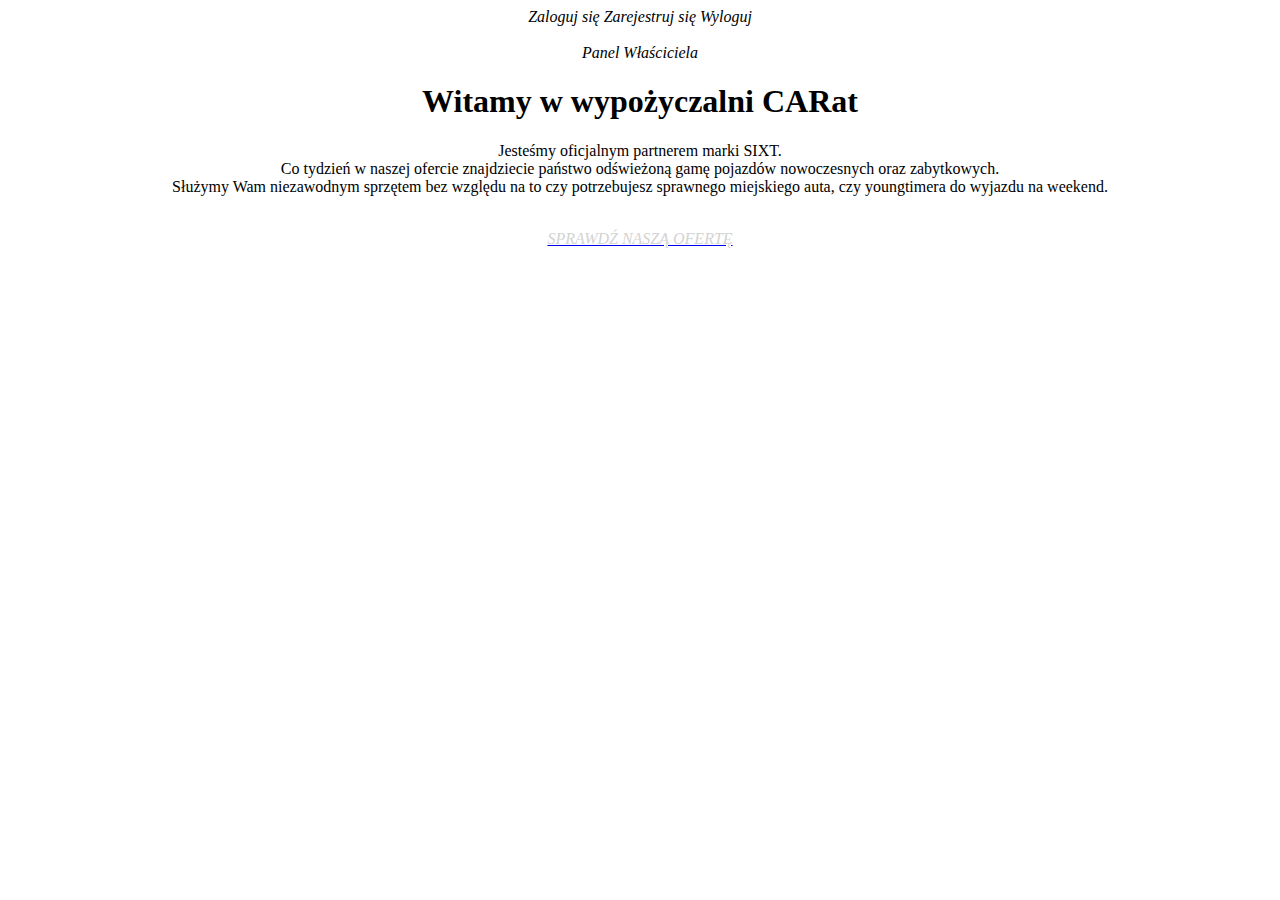
<file: src/main/resources/templates/index.html>
<!DOCTYPE html>
<html lang="en" xmlns:th="http://www.thymeleaf.org"
      xmlns:layout="http://www.ultraq.net.nz/thymeleaf/layout"
      layout:decorate="~{layout}">
<head>
    <link rel="stylesheet"
          href="https://use.fontawesome.com/releases/v5.4.1/css/all.css"
          integrity="sha384-5sAR7xN1Nv6T6+dT2mhtzEpVJvfS3NScPQTrOxhwjIuvcA67KV2R5Jz6kr4abQsz"
          crossorigin="anonymous">
    <title>CARat&#174;</title>

</head>
<body>

<div layout:fragment="content" align="center">
    <a th:if="${userContext.poswiadczeniaUzytkownika.isEmpty()}" th:href="@{/zaloguj}" class="btn btn-primary"><i
            class="fas fa-user"> Zaloguj się </i></a>
    <a th:if="${userContext.poswiadczeniaUzytkownika.isEmpty()}" th:href="@{/zarejestruj}" class="btn btn-primary"><i
            class="fas fa-users"> Zarejestruj się </i></a>
    <a th:if="${!userContext.poswiadczeniaUzytkownika.isEmpty()}" th:href="@{/wyloguj}" class="btn btn-danger"><i
            class="fas fa-sign-out-alt"> Wyloguj </i></a>
    <br><br><a th:if="${rola.equalsIgnoreCase('boss')}" th:href="@{/boss}" class="btn btn-success"><i
            class="fas fa-dollar-sign"> Panel Właściciela </i></a>
    <section class="my-5">
        <div class="container">
            <div class="row">
                <div class="col-md-12">


                    <h1>Witamy w wypożyczalni CARat</h1>
                    <p> Jesteśmy oficjalnym partnerem marki SIXT. <br/>
                        Co tydzień w naszej ofercie znajdziecie państwo odświeżoną gamę pojazdów nowoczesnych oraz zabytkowych.<br/>
                    Służymy Wam niezawodnym sprzętem bez względu na to czy potrzebujesz sprawnego miejskiego auta, czy youngtimera do wyjazdu na weekend.</p>
                    <p class="my-5">
                        <a href="/pojazdy" class="btn btn-primary"><i
                                class="fas fa-car fa-1x" style="color:lightgray"><br>SPRAWDŹ NASZĄ OFERTĘ</i></a>
                    </p>
                </div>
            </div>
        </div>
    </section>
</div>

</body>
</html>
</file>
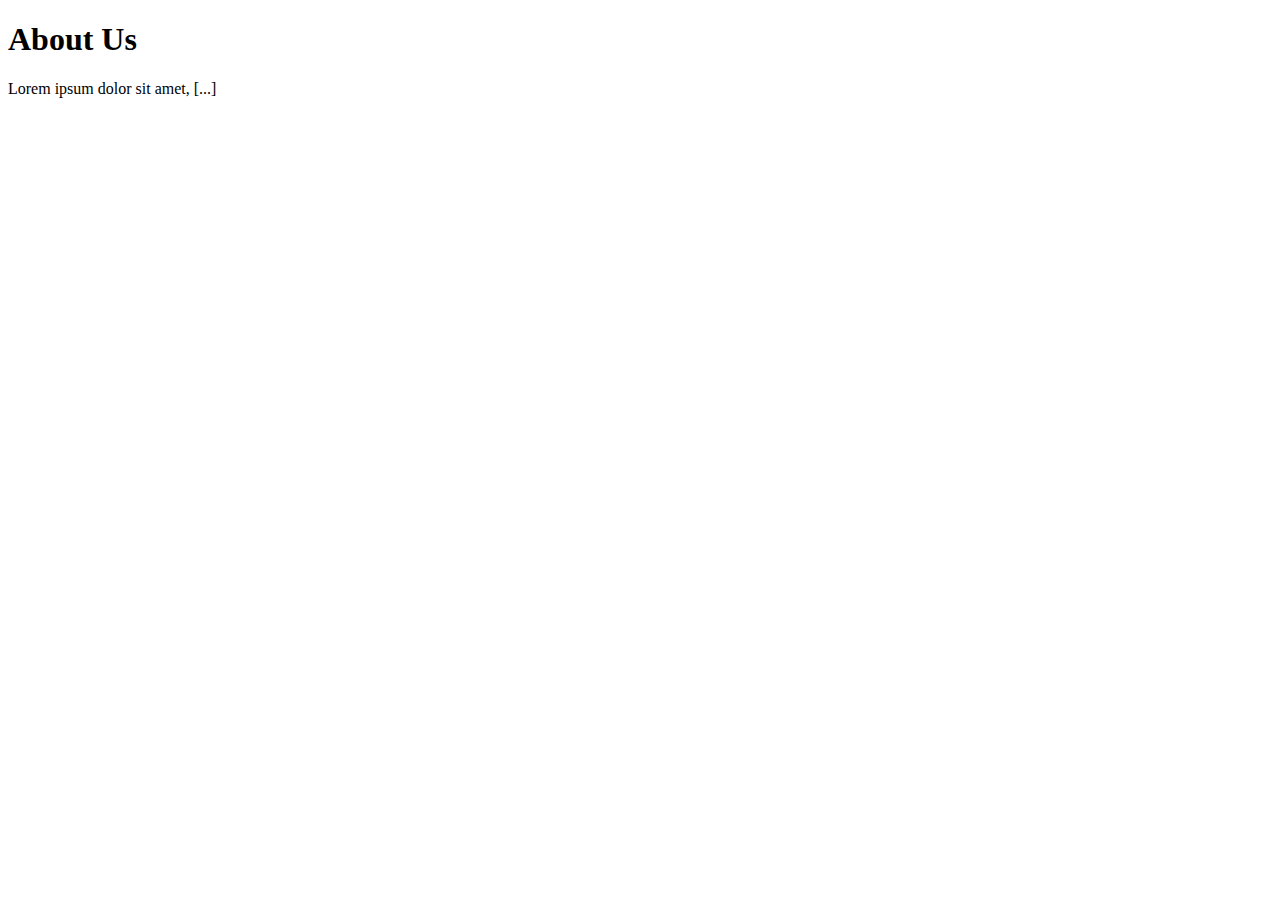
<file: src/main/resources/templates/about.html>
<!DOCTYPE html>
<html lang="en" xmlns:th="http://www.thymeleaf.org"
      xmlns:layout="http://www.ultraq.net.nz/thymeleaf/layout"
      layout:decorate="~{layout}">
<head>
    <title>About Us</title>
</head>
<body>

<div layout:fragment="content">
    <section class="my-5">
        <div class="container">
            <div class="row">
                <div class="col-md-12">
                    <h1>About Us</h1>
                    <p>Lorem ipsum dolor sit amet, [...]</p>
                </div>
            </div>
        </div>
    </section>
</div>

</body>
</html>
</file>
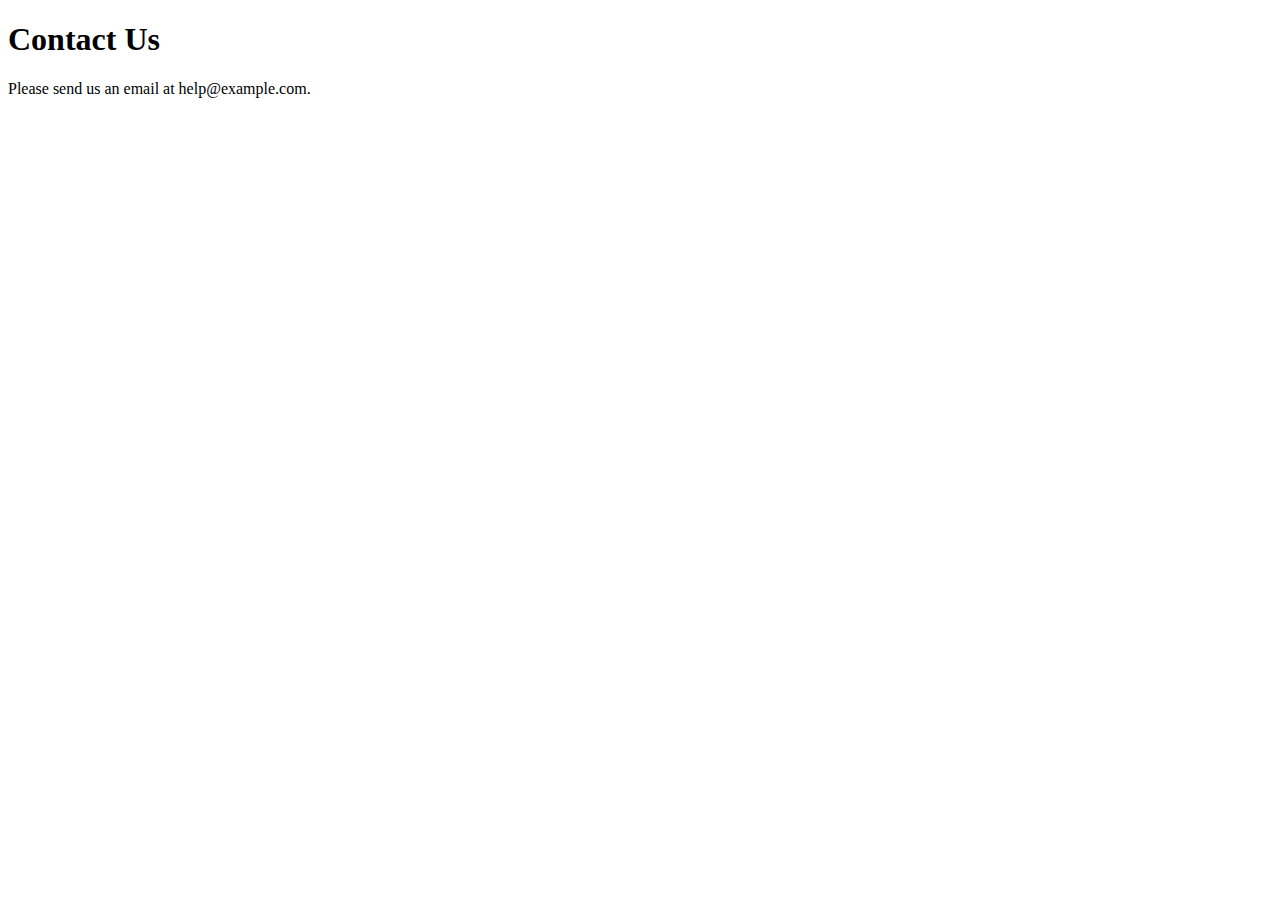
<file: src/main/resources/templates/contact.html>
<!DOCTYPE html>
<html lang="en" xmlns:th="http://www.thymeleaf.org"
      xmlns:layout="http://www.ultraq.net.nz/thymeleaf/layout"
      layout:decorate="~{layout}">
<head>
    <title>Contact Us</title>
</head>
<body>

<div layout:fragment="content">
    <section class="my-5">
        <div class="container">
            <div class="row">
                <div class="col-md-12">
                    <h1>Contact Us</h1>
                    <p>Please send us an email at help@example.com.</p>
                </div>
            </div>
        </div>
    </section>
</div>

<th:block th:fragment="optional">
    <script src="https://code.jquery.com/jquery-3.4.1.slim.min.js"></script>
</th:block>

</body>
</html>
</file>
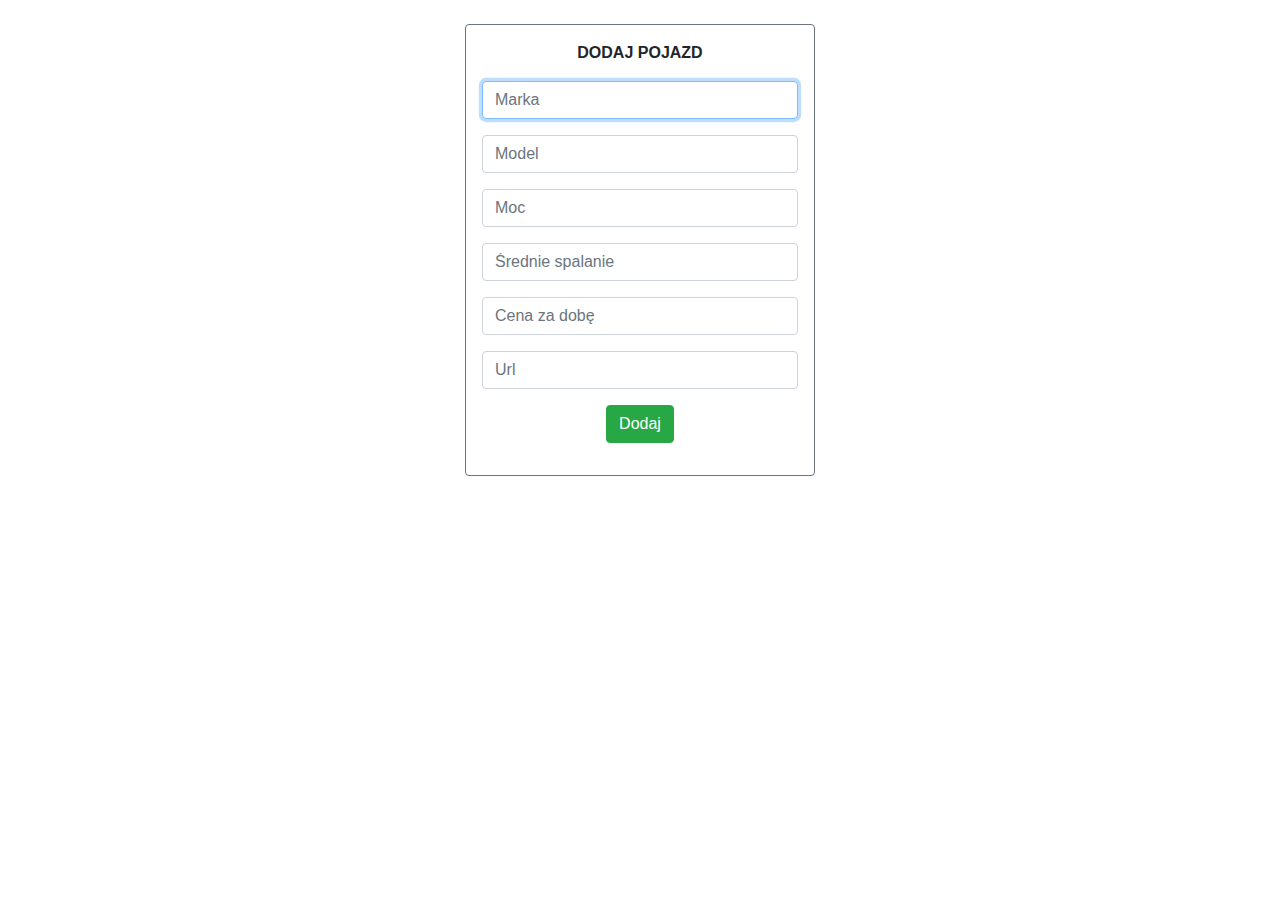
<file: src/main/resources/templates/dodajPojazd.html>
<!DOCTYPE html>
<html xmlns:th="http://www.thymeleaf.org">
<head>
    <meta http-equiv="Content-Type" content="text/html; charset=UTF-8">
    <meta name="viewport" content="width=device-width, initial-scale=1.0, minimum-scale=1.0">
    <title>Login - Shopme Admin</title>
    <link rel="stylesheet" href="https://stackpath.bootstrapcdn.com/bootstrap/4.4.1/css/bootstrap.min.css"
          integrity="sha384-Vkoo8x4CGsO3+Hhxv8T/Q5PaXtkKtu6ug5TOeNV6gBiFeWPGFN9MuhOf23Q9Ifjh"
          crossorigin="anonymous" />
</head>
<body>
<div class="container-fluid text-center">
    <div>
        <img class="img-fluid" th:src="${'https://www.lufthansa.com/content/dam/lh/images/local_images/ancillary/lh_anc_car_pano_XL_en.jpg.transform/lh-dcep-transform-width-1440/img.jpg'}" />
    </div>
    <form th:action="@{/dodajPojazd}" method="post" th:object="${carData}" style="max-width: 350px; margin: 0 auto;">
        <div class="border border-secondary p-3 rounded">
            <p><b>DODAJ POJAZD</b></p>
            <p>
                <input type="text" name="marka" th:field="*{brand}" class="form-control" placeholder="Marka" required autofocus/>
            </p>
            <p>
                <input type="text" name="model" th:field="*{model}" class="form-control" placeholder="Model" required />
            </p>
            <p>
                <input type="number" name="moc" th:field="*{power}" class="form-control" placeholder="Moc"  required />
            </p>
            <p>
                <input type="number" name="średnie spalanie" th:field="*{avergeConsumption}" class="form-control" maxlength="9", minlength="9" placeholder="Średnie spalanie" required />
            </p>
            <p>
                <input type="number" name="cena za dobę" th:field="*{dailyAmount}" class="form-control" placeholder="Cena za dobę" required autofocus/>
            </p>
            <p>
                <input type="url" name="miniaturka" th:field="*{imageUrl}" class="form-control" placeholder="Url" required />
            </p>
            <p>
                <input type="submit" value="Dodaj" class="btn btn-success"  th:href="@{/}"/>
            </p>
        </div>
    </form>
</div>
</body>
</html>
</file>
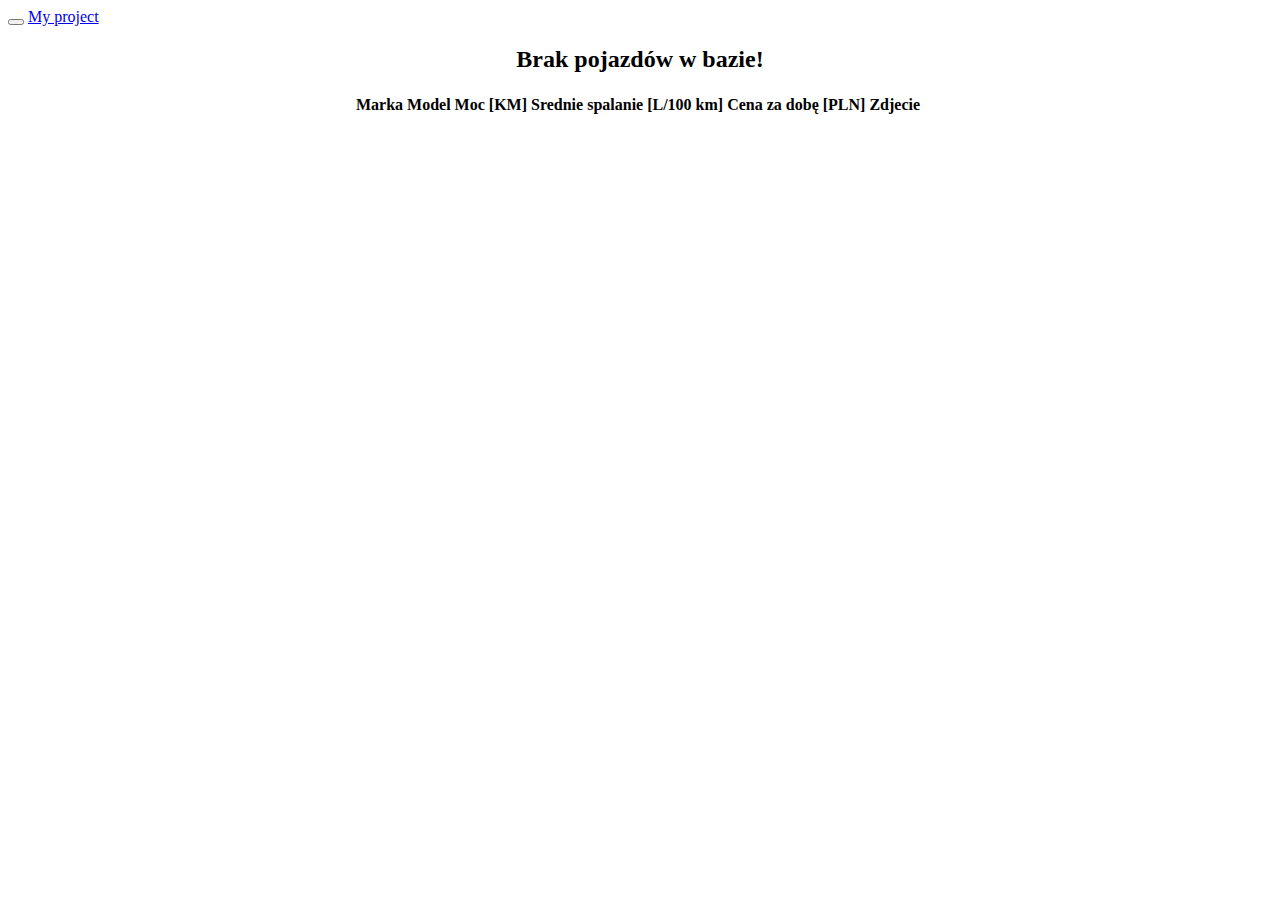
<file: src/main/resources/templates/dostepnePojazdy.html>
<!DOCTYPE html>
<html lang="en" xmlns:th="http://www.thymeleaf.org"
      xmlns:layout="http://www.ultraq.net.nz/thymeleaf/layout"
      layout:decorate="~{layout}">
<head>
    <meta charset="utf-8">
    <meta http-equiv="x-ua-compatible" content="ie=edge">
    <title>Users</title>
    <meta name="viewport" content="width=device-width, initial-scale=1">
    <link rel="stylesheet"
          href="https://stackpath.bootstrapcdn.com/bootstrap/4.1.3/css/bootstrap.min.css"
          integrity="sha384-MCw98/SFnGE8fJT3GXwEOngsV7Zt27NXFoaoApmYm81iuXoPkFOJwJ8ERdknLPMO"
          crossorigin="anonymous">
    <link rel="stylesheet"
          href="https://use.fontawesome.com/releases/v5.4.1/css/all.css"
          integrity="sha384-5sAR7xN1Nv6T6+dT2mhtzEpVJvfS3NScPQTrOxhwjIuvcA67KV2R5Jz6kr4abQsz"

          crossorigin="anonymous">
</head>

<body>
<div class="container my-2">
    <div class="navbar navbar-inverse navbar-fixed-top" th:fragment="header">
        <div class="container">
            <div class="navbar-header">
                <button type="button" class="navbar-toggle" data-toggle="collapse" data-target=".nav-collapse">
                    <span class="icon-bar"></span>
                    <span class="icon-bar"></span>
                    <span class="icon-bar"></span>
                </button>
                <a class="navbar-brand" href="#">My project</a>
            </div>
            <div class="navbar-collapse collapse">
                <ul class="nav navbar-nav">
                </ul>
            </div>
        </div>
    </div>
    <div layout:fragment="content" align="center">
    <div class="card">
        <div class="card-body">
            <div th:switch="${pojazdy}" class="container my-5">
                <div class="col-md-14">
                    <h2 th:case="null">Brak pojazdów w bazie!</h2>
                    <div th:case="*">
                        <table class="table table-striped table-responsive-md">
                            <thead>
                            <tr>
                                <th>Marka</th>
                                <th>Model</th>
                                <th>Moc [KM]</th>
                                <th>Srednie spalanie [L/100 km]</th>
                                <th>Cena za dobę [PLN]</th>
                                <th>Zdjecie</th>
                                <th></th>
                            </tr>
                            </thead>
                            <tbody>
                            <tr th:each="pojazd : ${pojazdy}">
                                <td th:text="${pojazd.marka}"></td>
                                <td th:text="${pojazd.model}"></td>
                                <td th:text="${pojazd.moc}"></td>
                                <td th:text="${pojazd.srednieSpalanie}"></td>
                                <td th:text="${pojazd.cenaZaDobe}"></td>
                                <td><a th:href="${pojazd.miniaturka}"><img th:src="${pojazd.miniaturka}" th:width="200"
                                                                           th:height="124"/></a></td>

                                <td><a th:unless="${wynajetePojazdy.contains(pojazd)}"
                                       th:href="@{/wynajmij/{id}(id=${pojazd.id})}"
                                       class="btn btn-success" style="color:gray;"><i class="fas fa-key fa-2x" style="color:white"></i></a>
                                    <a th:if="${wynajetePojazdy.contains(pojazd)}"
                                       class="btn btn-secondary" style="color:gray;"><i class="fas fa-key fa-2x" style="color:white;"></i></a>
                                    <a th:if="${pojazdyWynajetePrzezUzytkownika != null}">
                                        <a th:if="${pojazdyWynajetePrzezUzytkownika.size()>0}">

                                        <a th:if="${pojazdyWynajetePrzezUzytkownika.contains(pojazd)}"  th:href="@{/zrezygnuj/{id}(id=${pojazd.id})}"
                                       class="btn btn-danger" style="color:gray;"><i class="fas fa-times fa-2x" style="color:white;"></i></a></a></a>
                                </td>
                            </tr>
                            </tbody>
                        </table>
                    </div>

                </div>
            </div>
        </div>
    </div>
    </div>
</div>
</body>
</html>
</file>
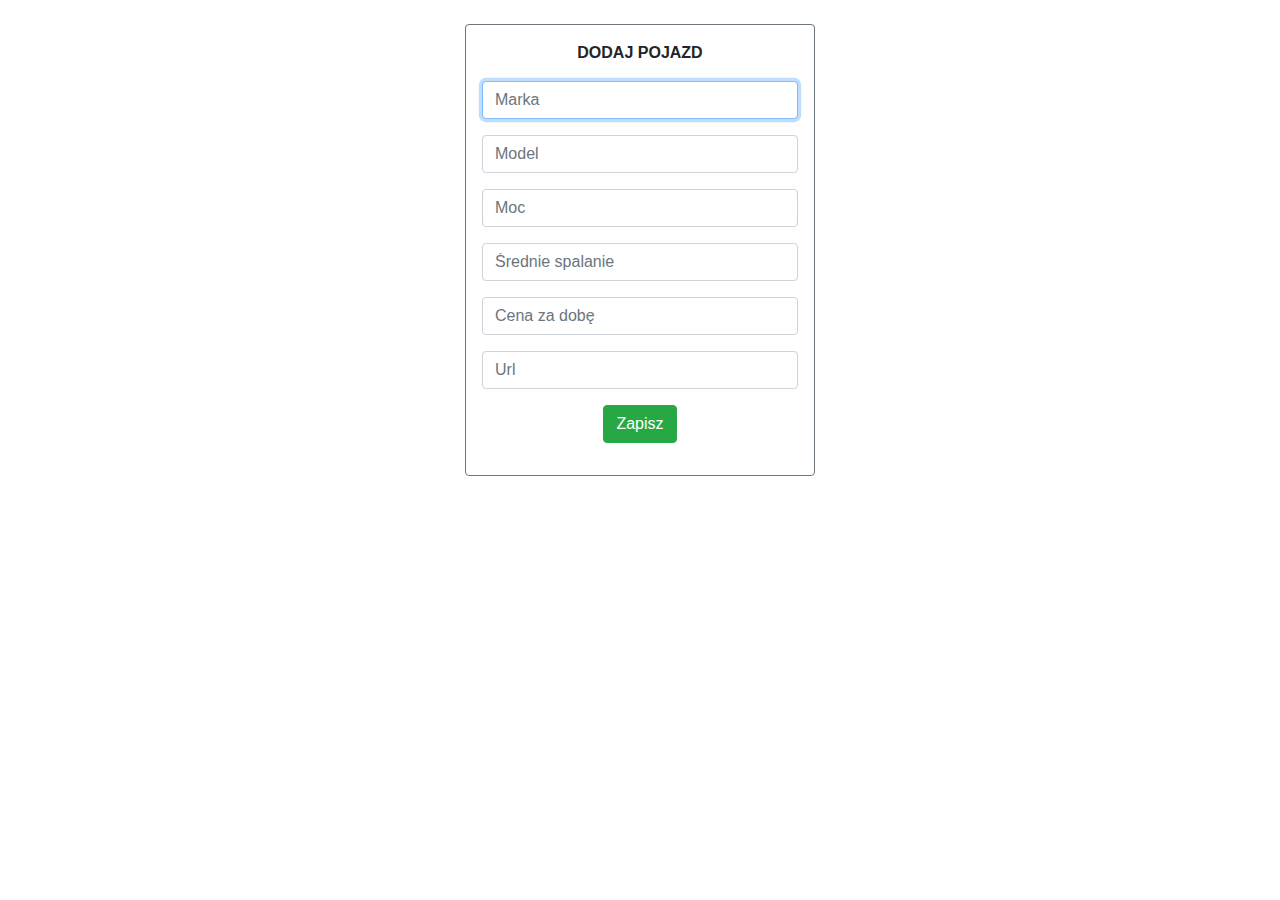
<file: src/main/resources/templates/edytujPojazd.html>
<!DOCTYPE html>
<html xmlns:th="http://www.thymeleaf.org">
<head>
    <meta http-equiv="Content-Type" content="text/html; charset=UTF-8">
    <meta name="viewport" content="width=device-width, initial-scale=1.0, minimum-scale=1.0">
    <title>Login - Shopme Admin</title>
    <link rel="stylesheet" href="https://stackpath.bootstrapcdn.com/bootstrap/4.4.1/css/bootstrap.min.css"
          integrity="sha384-Vkoo8x4CGsO3+Hhxv8T/Q5PaXtkKtu6ug5TOeNV6gBiFeWPGFN9MuhOf23Q9Ifjh"
          crossorigin="anonymous" />
</head>
<body>
<div class="container-fluid text-center">
    <div>
        <img class="img-fluid" th:src="${'https://www.lufthansa.com/content/dam/lh/images/local_images/ancillary/lh_anc_car_pano_XL_en.jpg.transform/lh-dcep-transform-width-1440/img.jpg'}" />
    </div>


    <form th:action="@{/wyslijDoEdycji/{id}(id=${pojazd.id})}" method="post" th:object="${pojazd}" style="max-width: 350px; margin: 0 auto;">
        <div class="border border-secondary p-3 rounded">
            <p><b>DODAJ POJAZD</b></p>
            <p>
                <input type="text" name="marka" th:field="*{marka}" class="form-control" placeholder="Marka" required autofocus/>
            </p>
            <p>
                <input type="text" name="model" th:field="*{model}" class="form-control" placeholder="Model" required />
            </p>
            <p>
                <input type="number" name="moc" th:field="*{moc}" class="form-control" placeholder="Moc"  required />
            </p>
            <p>
                <input type="number" name="średnie spalanie" th:field="*{srednieSpalanie}" class="form-control" maxlength="9", minlength="9" placeholder="Średnie spalanie" required />
            </p>
            <p>
                <input type="number" name="cena za dobę" th:field="*{cenaZaDobe}" class="form-control" placeholder="Cena za dobę" required autofocus/>
            </p>
            <p>
                <input type="url" name="miniaturka" th:field="*{miniaturka}" class="form-control" placeholder="Url" required />
            </p>
            <p>
                <input type="submit" value="Zapisz" class="btn btn-success"  th:href="@{/}"/>
            </p>
        </div>
    </form>
</div>
</body>
</html>
</file>
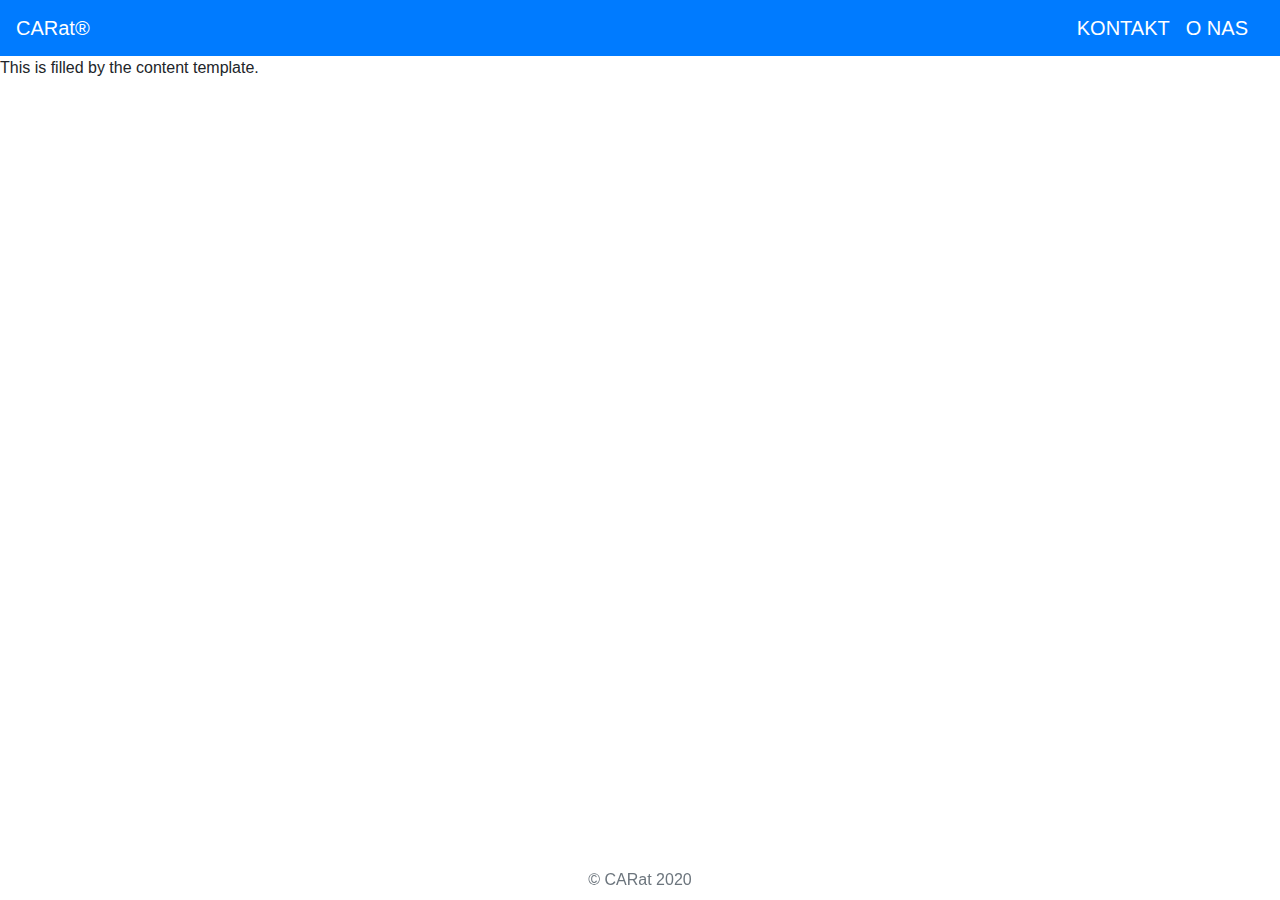
<file: src/main/resources/templates/layout.html>
<!DOCTYPE html>
<html lang="en" xmlns:th="http://www.thymeleaf.org"
      xmlns:layout="http://www.ultraq.net.nz/thymeleaf/layout">


<head>
    <meta charset="UTF-8">
    <meta name="viewport" content="width=device-width, initial-scale=1, shrink-to-fit=no">
    <title layout:title-pattern="$CONTENT_TITLE - $LAYOUT_TITLE"></title>

    <!-- Bootstrap CSS -->
    <link rel="stylesheet" href="https://stackpath.bootstrapcdn.com/bootstrap/4.4.1/css/bootstrap.min.css">
    <script src="https://code.jquery.com/jquery-3.3.1.slim.min.js" integrity="sha384-q8i/X+965DzO0rT7abK41JStQIAqVgRVzpbzo5smXKp4YfRvH+8abtTE1Pi6jizo" crossorigin="anonymous"></script>
    <script src="https://cdnjs.cloudflare.com/ajax/libs/popper.js/1.14.3/umd/popper.min.js" integrity="sha384-ZMP7rVo3mIykV+2+9J3UJ46jBk0WLaUAdn689aCwoqbBJiSnjAK/l8WvCWPIPm49" crossorigin="anonymous"></script>
    <script src="https://stackpath.bootstrapcdn.com/bootstrap/4.1.3/js/bootstrap.min.js" integrity="sha384-ChfqqxuZUCnJSK3+MXmPNIyE6ZbWh2IMqE241rYiqJxyMiZ6OW/JmZQ5stwEULTy" crossorigin="anonymous"></script>
</head>
<body>

<!-- Main Navigation -->
<nav class="navbar navbar-expand-md navbar-dark bg-primary">
    <a class="navbar-brand" th:href="@{/}">CARat&#174;</a>
    <button class="navbar-toggler" type="button" data-toggle="collapse" data-target="#navbar" aria-controls="navbar"
            aria-expanded="false" aria-label="Toggle navigation">
        <span class="navbar-toggler-icon"></span>
    </button>

    <div class="collapse navbar-collapse" id="navbar">

        <ul class="navbar-nav ml-auto">
            <li class="nav-item">
                <a class="navbar-brand" th:href="@{/contact}">KONTAKT</a>
            </li>
            <li class="nav-item">
                <a class="navbar-brand" th:href="@{/about}">O NAS</a>
            </li>
        </ul>
    </div>
</nav>
<div>
    <img  class="center"
         th:src="${'https://www.lufthansa.com/content/dam/lh/images/local_images/ancillary/lh_anc_car_pano_XL_en.jpg.transform/lh-dcep-transform-width-1440/img.jpg'}"/>
</div>
<section layout:fragment="content">
    <p>This is filled by the content template.</p>
</section>

    <footer id="footer"><p class="text-muted" align="center">&copy; CARat 2020</p></footer>


</body>
<style>
    #footer {
        position: fixed;
        bottom: 0;
        width: 100%;
        height: 2rem;
    }
    .center {
        display: block;
        margin-left: auto;
        margin-right: auto;
        width: 50%;
    }
</style>

</html>
</file>
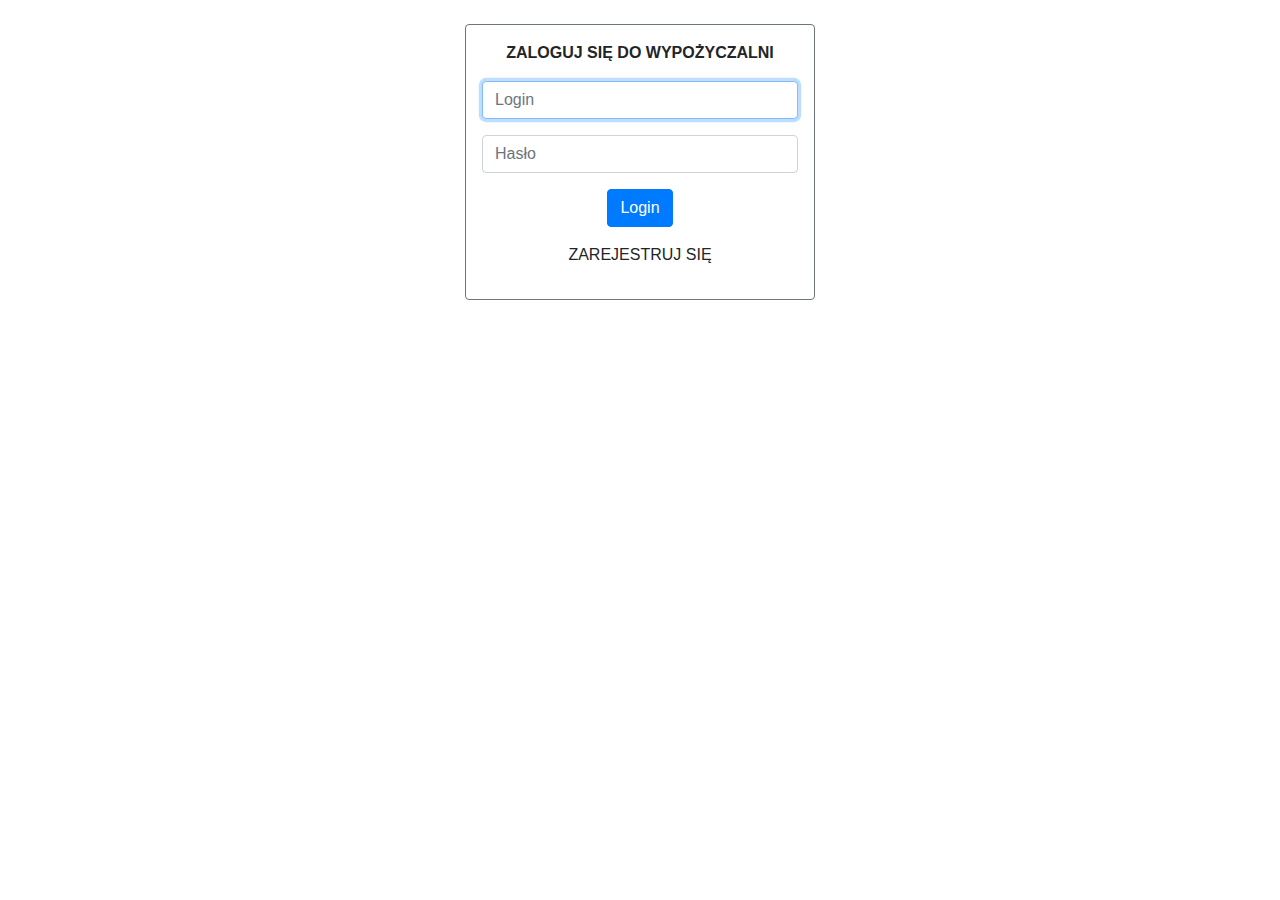
<file: src/main/resources/templates/zaloguj.html>
<!DOCTYPE html>
<html xmlns:th="http://www.thymeleaf.org">
<head>
    <meta http-equiv="Content-Type" content="text/html; charset=UTF-8">
    <meta name="viewport" content="width=device-width, initial-scale=1.0, minimum-scale=1.0">
    <title>Login - Shopme Admin</title>
    <link rel="stylesheet" href="https://stackpath.bootstrapcdn.com/bootstrap/4.4.1/css/bootstrap.min.css"
          integrity="sha384-Vkoo8x4CGsO3+Hhxv8T/Q5PaXtkKtu6ug5TOeNV6gBiFeWPGFN9MuhOf23Q9Ifjh"
          crossorigin="anonymous" />
    <script th:if="${errorMessage}" type="text/javascript">

        alert("PODANO ZŁE DANE LOGOWANIA");

    </script>
</head>
<body>

<div class="container-fluid text-center">

<!--    <span th:if="${errorMessage}"  th:text="${errorMessage}">window.alert()</span>-->


    <div>
        <img class="img-fluid" th:src="${'https://www.lufthansa.com/content/dam/lh/images/local_images/ancillary/lh_anc_car_pano_XL_en.jpg.transform/lh-dcep-transform-width-1440/img.jpg'}" />
    </div>
    <form th:action="@{/zaloguj}" method="post" th:object="${userData}" style="max-width: 350px; margin: 0 auto;">
        <div class="border border-secondary p-3 rounded">
            <p><b>ZALOGUJ SIĘ DO WYPOŻYCZALNI</b></p>
            <p>
                <input type="text" name="login" th:field="*{login}" class="form-control" placeholder="Login" required autofocus/>
            </p>
            <p>
                <input type="password" name="password" th:field="*{haslo}" class="form-control" placeholder="Hasło" required />
            </p>
            <p>
                <input type="submit" value="Login" class="btn btn-primary" />
            </p>
            <p>
                <a th:href="@{/zarejestruj}" >ZAREJESTRUJ SIĘ</a>
            </p>
        </div>
    </form>
</div>

</body>
</html>
</file>
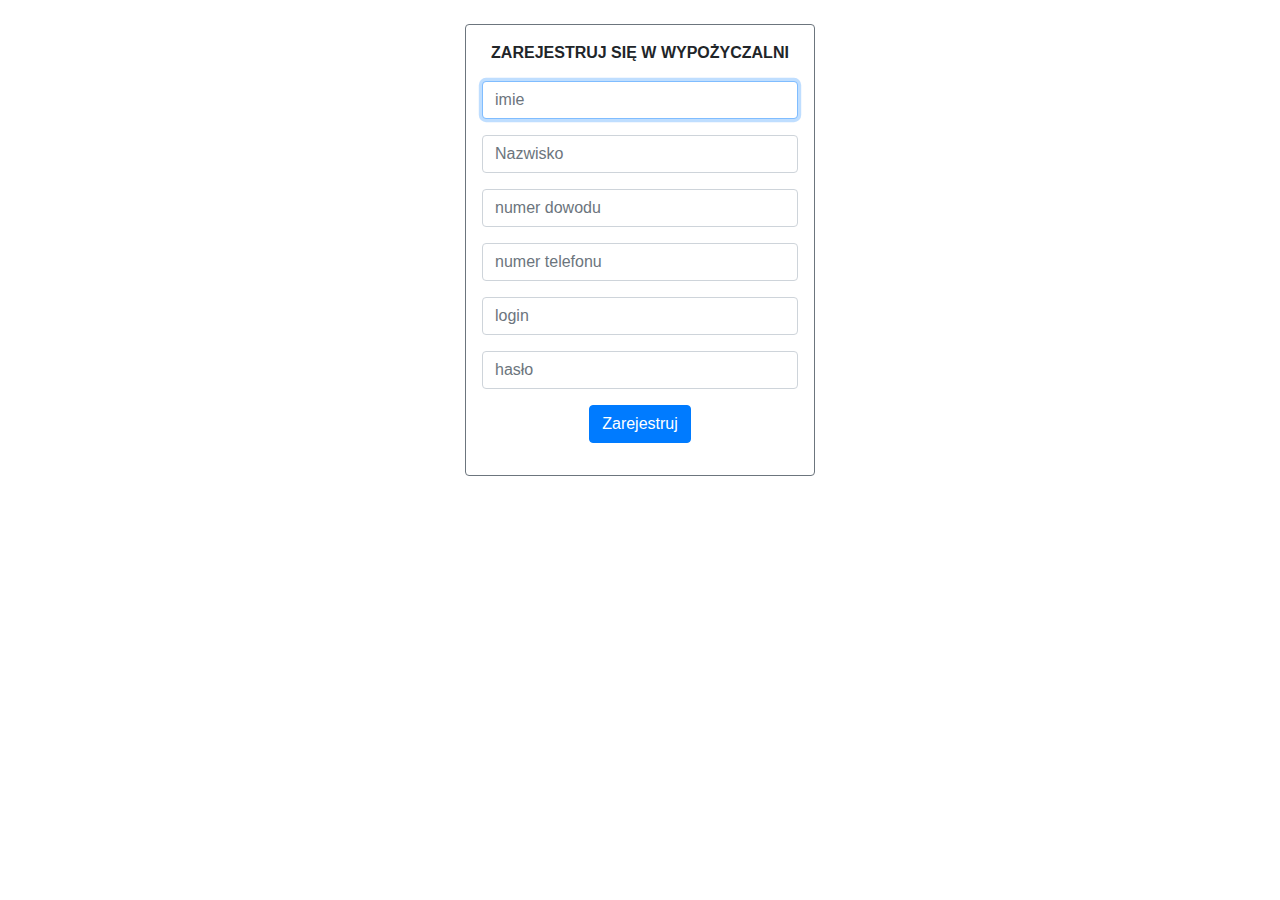
<file: src/main/resources/templates/zarejestruj.html>
<!DOCTYPE html>
<html xmlns:th="http://www.thymeleaf.org">
<head>
    <meta http-equiv="Content-Type" content="text/html; charset=UTF-8">
    <meta name="viewport" content="width=device-width, initial-scale=1.0, minimum-scale=1.0">
    <title>Login - Shopme Admin</title>
    <link rel="stylesheet" href="https://stackpath.bootstrapcdn.com/bootstrap/4.4.1/css/bootstrap.min.css"
          integrity="sha384-Vkoo8x4CGsO3+Hhxv8T/Q5PaXtkKtu6ug5TOeNV6gBiFeWPGFN9MuhOf23Q9Ifjh"
          crossorigin="anonymous" />
</head>
<body>
<div class="container-fluid text-center">
    <div>
        <img class="img-fluid" th:src="${'https://www.lufthansa.com/content/dam/lh/images/local_images/ancillary/lh_anc_car_pano_XL_en.jpg.transform/lh-dcep-transform-width-1440/img.jpg'}" />
    </div>
    <form th:action="@{/zarejestruj}" method="post" th:object="${userData}" style="max-width: 350px; margin: 0 auto;">
        <div class="border border-secondary p-3 rounded">
            <p><b>ZAREJESTRUJ SIĘ W WYPOŻYCZALNI</b></p>
            <p>
                <input type="text" name="imie" th:field="*{imie}" class="form-control" placeholder="imie" required autofocus/>
            </p>
            <p>
                <input type="password" name="nazwisko" th:field="*{nazwisko}" class="form-control" placeholder="Nazwisko" required />
            </p>
            <p>
                <input type="tel" name="numer dowodu" th:field="*{numerDowodu}" class="form-control" placeholder="numer dowodu" maxlength="9" required />
            </p>
            <p>
                <input type="text" name="numer telefonu" th:field="*{numerTelefonu}" class="form-control" maxlength="9", minlength="9" placeholder="numer telefonu" required />
            </p>
            <p>
                <input type="text" name="login" th:field="*{login}" class="form-control" placeholder="login" required autofocus/>
            </p>
            <p>
                <input type="password" name="hasło" th:field="*{haslo}" class="form-control" placeholder="hasło" required />
            </p>
            <p>
                <input type="submit" value="Zarejestruj" class="btn btn-primary" />
            </p>
        </div>
    </form>
</div>
</body>
</html>
</file>
